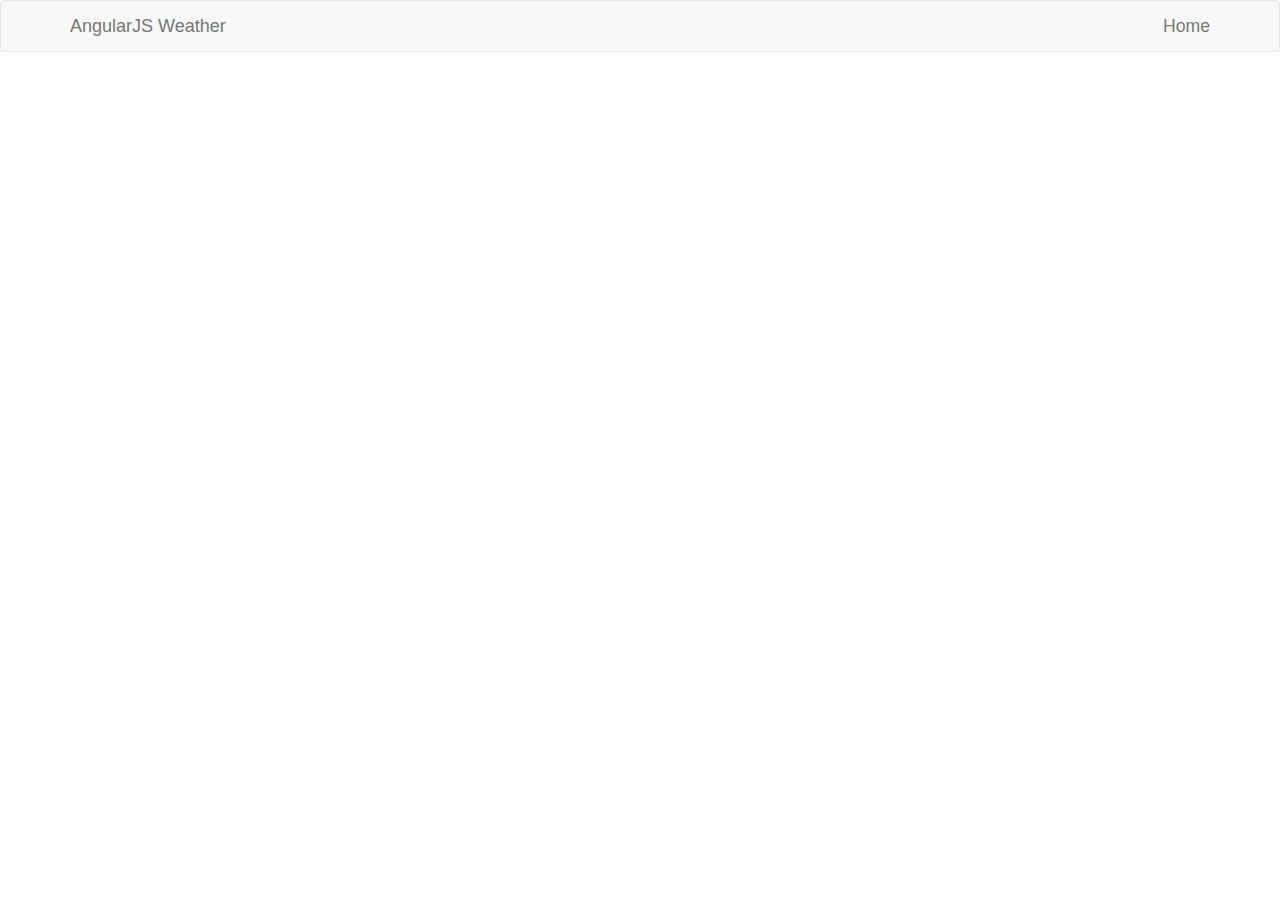
<file: index.htm>
<!DOCTYPE html>
<html lang="en-us">
    <head>
        <title>AngularJS Weather Forecast SPA</title>
        <meta http-equiv="X-UA-Compatible" content="IE=Edge">
        <meta charset="UTF-8">

        <!-- load bootstrap and fontawesome via CDN -->
        <link rel="stylesheet" href="//netdna.bootstrapcdn.com/bootstrap/3.2.0/css/bootstrap.min.css" />
        <style>
            html, body, input, select, textarea
            {
                font-size: 1.05em !important;
            }
        </style>
        
        <!-- load angular via CDN -->
        <script src="//code.angularjs.org/1.3.0-rc.2/angular.min.js"></script>
        <script src="//code.angularjs.org/1.3.0-rc.2/angular-route.min.js"></script>
        <script src="//code.angularjs.org/1.3.0-rc.2/angular-resource.min.js"></script>
        <script src="app.js"></script>
    </head>
    <body>

        <header>
			<nav class="navbar navbar-default">
			<div class="container">
				<div class="navbar-header">
					<a class="navbar-brand" href="/">AngularJS Weather</a>
				</div>

				<ul class="nav navbar-nav navbar-right">
					<li><a href="#"><i class="fa fa-home"></i> Home</a></li>
				</ul>
			</div>
			</nav>
		</header>

        <div class="container">


		</div>

    </body>
</html>
</file>
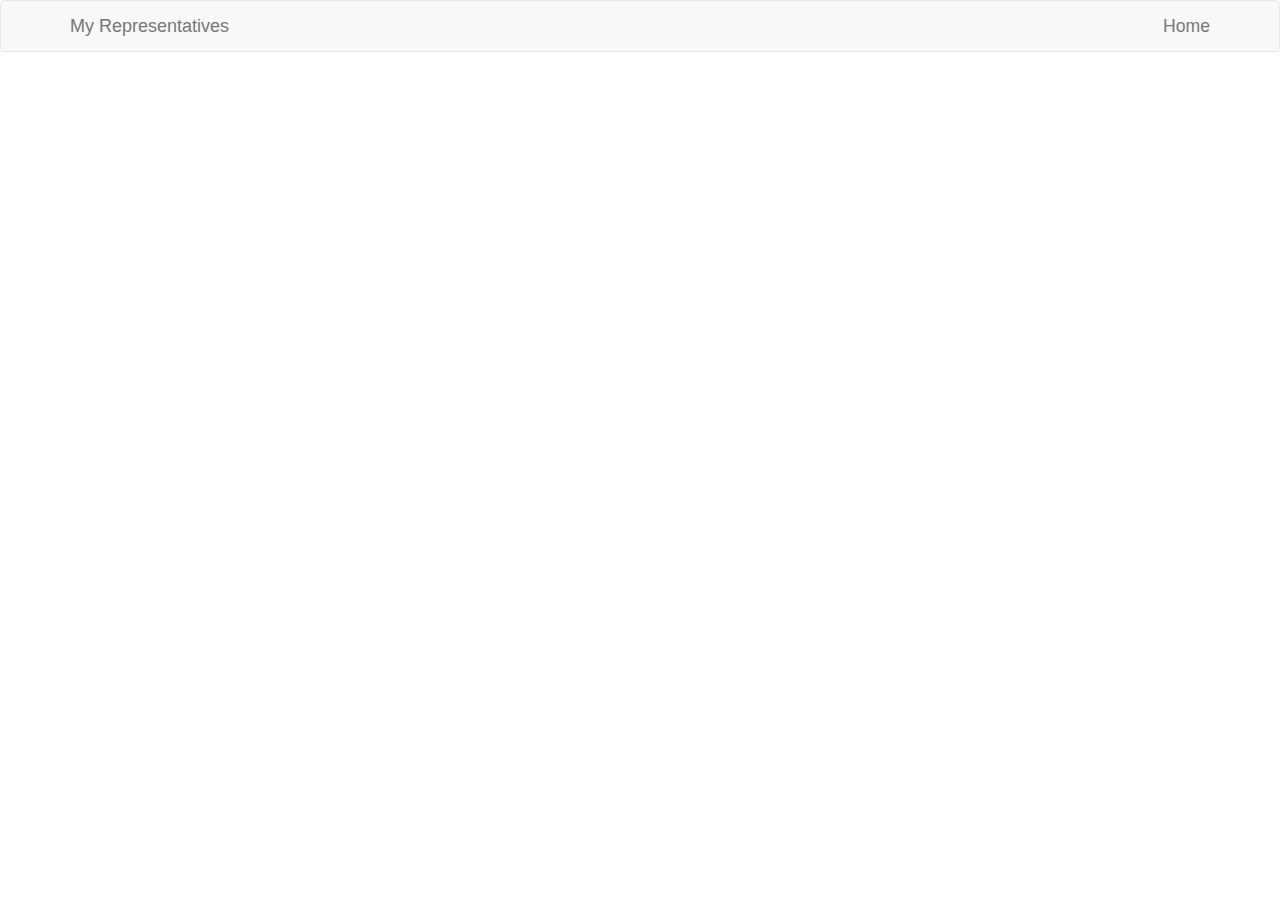
<file: index.html>
<!DOCTYPE html>
<html lang="en-us" ng-app="civicApp">
    <head>
        <title>AngularJS Representatives SPA</title>
        <meta http-equiv="X-UA-Compatible" content="IE=Edge">
        <meta charset="UTF-8">

        <!-- load bootstrap and fontawesome via CDN -->
        <link rel="stylesheet" href="//netdna.bootstrapcdn.com/bootstrap/3.2.0/css/bootstrap.min.css" />
        <style>
            html, body, input, select, textarea
            {
                font-size: 1.05em !important;
            }
        </style>
        
        <!-- load angular via CDN -->
        <script src="//code.angularjs.org/1.3.0-rc.2/angular.min.js"></script>
        <script src="//code.angularjs.org/1.3.0-rc.2/angular-route.min.js"></script>
        <script src="//code.angularjs.org/1.3.0-rc.2/angular-resource.min.js"></script>
        <script src="//code.angularjs.org/1.3.0-rc.2/angular-cookies.min.js"></script>
        <script src="app.js"></script>
    </head>
    <body>

        <header>
			<nav class="navbar navbar-default">
			<div class="container">
				<div class="navbar-header">
					<a class="navbar-brand" href="/">My Representatives</a>
				</div>

				<ul class="nav navbar-nav navbar-right">
					<li><a href="/#/"><i class="fa fa-home"></i>Home</a></li>
				</ul>
			</div>
			</nav>
		</header>

        <div class="container">

            <div ng-view></div>

		</div>

    </body>
</html>
</file>
